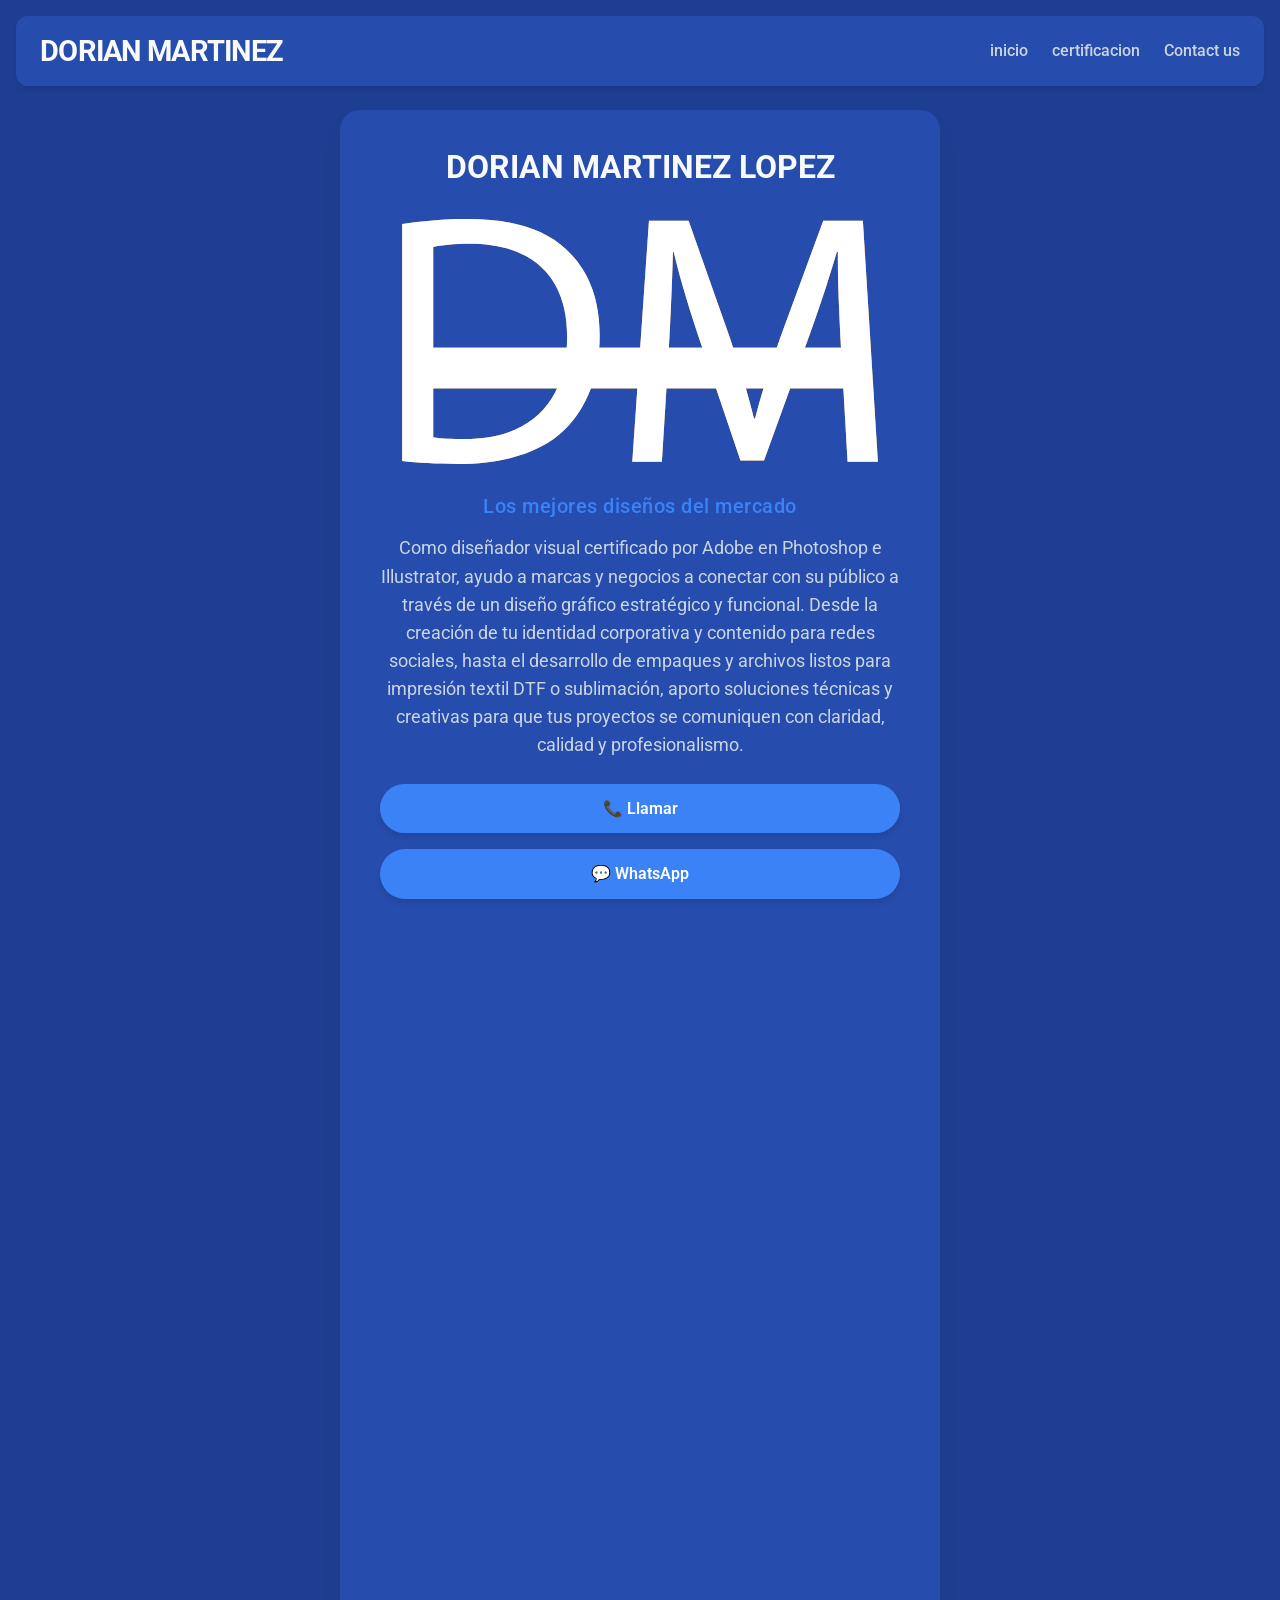
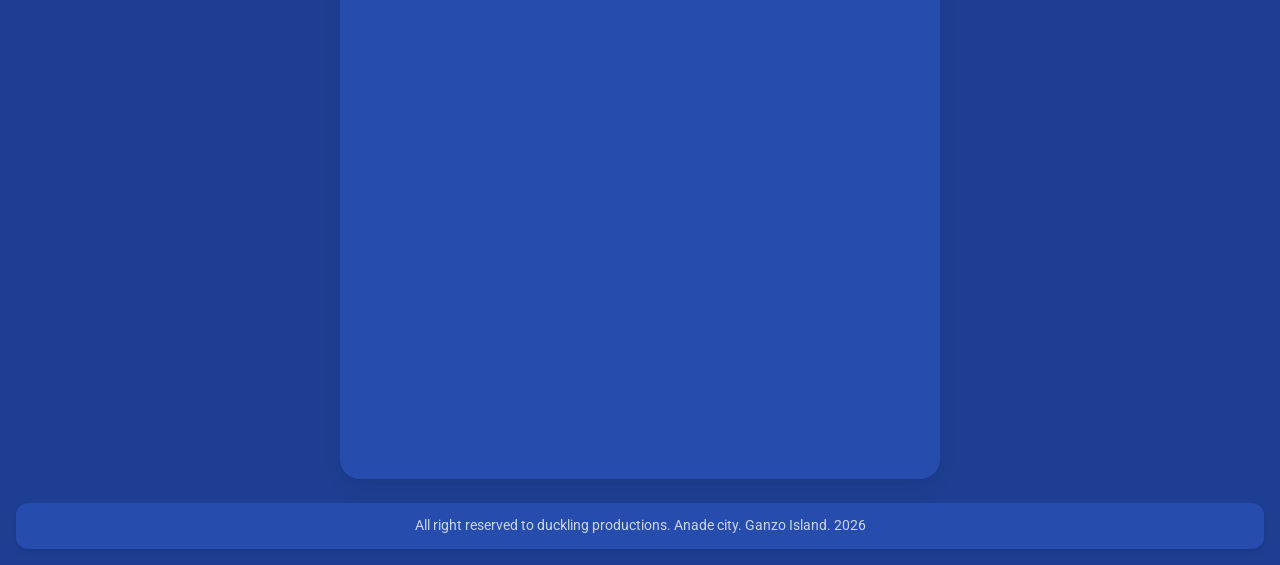
<file: index.html>
<!DOCTYPE html>
<html lang="es">
    <head>
        <meta charset="UTF-8">
        <meta name="viewport" content="width=device-width, initial-scale=1.0">
        <title>Mi App</title>
        <link rel="stylesheet" href="estilos.css">
        <script src="anim.js" defer></script>
    </head>
    <body>
        <header>
            <h1>DORIAN MARTINEZ</h1>
            <nav aria-label="Menú principal">
                <ul>
                    <li><ahref="#inicio">inicio<la></li>
                    <li><ahref="#certificacion">certificacion<la></li>
                    <li>Contact us</li>
                </ul>
            </nav>
        </header>
        <main aria-label="Contenido principal">
            <article id="inicio">
                <h2>DORIAN MARTINEZ LOPEZ</h2>
                <img src="logo410.svg" alt="logo de dorian martinez">
                <h3>Los mejores diseños del mercado</h3>
                <p>Como diseñador visual certificado por Adobe en Photoshop e Illustrator, ayudo a marcas y negocios a conectar con su público a través de un diseño gráfico estratégico y funcional. Desde la creación de tu identidad corporativa y contenido para redes sociales, hasta el desarrollo de empaques y archivos listos para impresión textil DTF o sublimación, aporto soluciones técnicas y creativas para que tus proyectos se comuniquen con claridad, calidad y profesionalismo.</p>
                <div class="botones-accion">
                    <a href="tel:+529513215657" class="btn btn-llamar">📞 Llamar</a>
                    <a href="https://wa.me/529511232222" class="btn btn-whatsapp" target="_blank">💬 WhatsApp</a>
                </div>
            <article id="certificacion"

            <article>
                <h2>Ganzo Island</h2>
                <img src="insignia.png" alt="Ganzo Island Logo">
                <h3>Contacto</h3>

                <!-- 1. QR + descarga .vcf -->
                <div class="qr-section">
                    <button id="btnMostrarQR" class="btn btn-secundario">📱 Mostrar QR de contacto</button>
                    <div id="qrContainer" class="qr-container">
                        <img src="contacto.svg" alt="Código QR para contacto" class="qr-imagen">
                        <a href="contacto.vcf" download="contacto.vcf" class="btn btn-descarga">⬇ Descargar contacto .vcf</a>
                    </div>
                </div>

                <!-- 2. Copiar datos -->
                <button id="btnCopiarDatos" class="btn btn-copiar">📋 Copiar datos de contacto</button>

                <!-- 3. Formulario -->
                <form id="formContacto" class="form-contacto">
                    <div class="campo">
                        <label for="nombre">Nombre:</label>
                        <input type="text" id="nombre" name="nombre" placeholder="Tu nombre" required>
                    </div>
                    <div class="campo">
                        <label for="correo">Correo electrónico:</label>
                        <input type="email" id="correo" name="correo" placeholder="tucorreo@ejemplo.com" required>
                    </div>
                    <div class="campo">
                        <label for="mensaje">Mensaje:</label>
                        <textarea id="mensaje" name="mensaje" rows="4" placeholder="Escribe tu mensaje aquí..." required></textarea>
                    </div>
                    <div class="accion-formulario">
                        <button type="submit" class="btn btn-enviar">📩 Solicitar información</button>
                    </div>
                </form>
            </article>
        </main>
        <footer>
            <pre>All right reserved to duckling productions. Anade city. Ganzo Island. 2026</pre>
        </footer>
    </body>
</html>
</file>
<file: estilos.css>
@import url('https://fonts.googleapis.com/css2?family=Roboto:wght@400;500;700&display=swap');

/* ==========================================
   1. RESET Y CONFIGURACIÓN GLOBAL
   ========================================== */

/* Reset básico: elimina márgenes y paddings, y unifica el modelo de caja */
* {
    margin: 0;
    padding: 0;
    box-sizing: border-box;
}

/* Configuración base del body */
body {
    /* Fuente nativa del sistema para un aspecto moderno */
    font-family: 'Roboto', system-ui, -apple-system, BlinkMacSystemFont, 'Segoe UI', Roboto, sans-serif;
    background-color: #1e3e91; /* Fondo de página (gris claro) */
    color: #e2e8f0; /* Texto principal (gris oscuro) */
    line-height: 1.6;
    min-height: 100vh;

    display: flex;
    flex-direction: column;
    padding: 1rem;
}

/* ==========================================
   2. HEADER (solo horizontal)
   ========================================== */

header {
    background-color: #264cae;
    padding: 0.75rem 1.5rem;
    border-radius: 12px;
    box-shadow: 0 4px 6px -1px rgba(0, 0, 0, 0.07), 0 2px 4px -1px rgba(0, 0, 0, 0.04);
    margin-bottom: 1.5rem;

    display: flex;
    justify-content: space-between;
    align-items: center;
    flex-wrap: wrap;
}

header h1 {
    font-size: 1.8rem;
    font-weight: 700;
    color: #f8fafc; /* Texto del logo (gris muy oscuro) */
    letter-spacing: -0.025em;
}

/* Navegación: usamos Flexbox sin gap (base segura) */
nav ul {
    list-style: none;
    display: flex;
}

nav ul li {
    margin-right: 1.5rem;
    font-weight: 500;
    color: #cbd5e1; /* Texto del menú (gris medio) */
    cursor: default;
    transition: color 0.2s ease;
}

nav ul li:last-child {
    margin-right: 0;
}

/* Efecto hover para los ítems del menú (usa COLOR_PRIMARIO) */
nav ul li:hover {
    color: #3b82f6; /* COLOR_PRIMARIO (azul) */
}

/* ==========================================
   MEJORA PROGRESIVA CON @supports (gap)
   ========================================== */

@supports (gap: 1.5rem) {
    nav ul {
        gap: 1.5rem;
    }
    nav ul li {
        margin-right: 0;
    }
}

/* ==========================================
   3. MAIN (contenedor para centrar article)
   ========================================== */

main {
    flex: 1;
    display: flex;
    flex-direction: column;
    justify-content: center;
    align-items: center;
    margin-bottom: 1.5rem;
}

/* ==========================================
   4. ARTICLE (tarjeta centrada)
   ========================================== */

article {
    background-color: #264cae;
    height: 100%;
    padding: 2rem 2.5rem;
    border-radius: 20px;
    box-shadow: 0 10px 25px -5px rgba(0, 0, 0, 0.08), 0 8px 10px -6px rgba(0, 0, 0, 0.02);
    max-width: 600px;
    margin-left: auto;
    margin-right: auto;
    width: 100%;
    text-align: center;
    margin-bottom: 1.5rem;

    opacity: 0;
    transform: translateY(30px);
    transition: opacity 0.6s ease, transform 0.6s ease;
}

article.visible {
    opacity: 1;
    transform: translateY(0);
}

article h2 {
    font-size: 2rem;
    font-weight: 700;
    color: #f8fafc; /* Título principal (gris muy oscuro) */
    margin-bottom: 0.5rem;
}

article img {
    max-width: 100%;
    height: auto;
    border-radius: 12px;
    margin: 1rem 0;
    display: block;
}

/* Título destacado (usa COLOR_PRIMARIO) */
article h3 {
    font-size: 1.25rem;
    font-weight: 500;
    color: #3b82f6; /* COLOR_PRIMARIO */
    margin-bottom: 0.75rem;
    letter-spacing: 0.025em;
}

article p {
    color: #cbd5e1; /* Texto secundario (gris medio) */
    font-size: 1.1rem;
}

@supports (gap: 1.5rem) {
    main {
        gap: 1.5rem;
    }
    article {
        margin-bottom: 0;
    }
}

/* ==========================================
   5. FOOTER (solo horizontal)
   ========================================== */

footer {
    background-color: #264cae;
    padding: 0.75rem 1.5rem;
    border-radius: 12px;
    box-shadow: 0 4px 6px -1px rgba(0, 0, 0, 0.07), 0 2px 4px -1px rgba(0, 0, 0, 0.04);
    text-align: center;
    color: #cbd5e1; /* Texto del footer (gris claro) */
    font-size: 0.85rem;
    margin-top: 0;
}

footer pre {
    font-family: inherit;
    white-space: pre-wrap;
    word-break: break-word;
    margin: 0;
}

/* ==========================================
   BOTONES DE ACCIÓN (primer article)
   ========================================== */

.botones-accion {
    display: flex;
    justify-content: center;
    margin-top: 1.5rem;
    flex-wrap: wrap;
    flex-direction: column;
    align-items: stretch;
    gap: 0.75rem;
    margin-top: 1.5rem;
}

@supports not (gap: 0.75rem) {
    .botones-accion {
        gap: 0;
    }
    .btn {
        margin-bottom: 0.75rem;
    }
    .btn:last-child {
        margin-bottom: 0;
    }
}

/* Base para todos los botones (usa COLOR_PRIMARIO por defecto) */
.btn {
    display: block;
    padding: 0.75rem 1.5rem;
    border-radius: 50px;
    width: 100%;
    text-align: center;
    text-decoration: none;
    font-weight: 600;
    font-size: 1rem;
    color: #ffffff;
    background-color: #3b82f6; /* COLOR_PRIMARIO */
    transition: background-color 0.3s ease, transform 0.2s ease;
    box-shadow: 0 4px 6px rgba(0, 0, 0, 0.1);
    border: none;
    cursor: pointer;
}

.btn:hover {
    transform: scale(1.03);
}
.btn:active {
    transform: scale(0.97);
}

/* BOTONES PRINCIPALES (Llamar, WhatsApp, Enviar) → COLOR_PRIMARIO */
.btn-llamar,
.btn-whatsapp,
.btn-enviar {
    background-color: #3b82f6; /* COLOR_PRIMARIO */
}
.btn-llamar:hover,
.btn-whatsapp:hover,
.btn-enviar:hover {
    background-color: #2563eb; /* COLOR_PRIMARIO más oscuro */
}

/* BOTONES SECUNDARIOS (QR, Descarga, Copiar) → COLOR_SECUNDARIO */
.btn-secundario,
.btn-descarga,
.btn-copiar {
    background-color: #3b82f6; /* COLOR_SECUNDARIO (morado) */
}
.btn-secundario:hover,
.btn-descarga:hover,
.btn-copiar:hover {
    background-color: #2563eb; /* COLOR_SECUNDARIO más oscuro */
}

/* Mejora con @supports para usar gap (si es compatible) */
@supports (gap: 1rem) {
    .botones-accion {
        gap: 1rem;
    }
}

/* ==========================================
   ESTILOS PARA EL SEGUNDO ARTICLE
   ========================================== */

/* --- Sección QR --- */
.qr-section {
    margin: 1.5rem 0;
}

.qr-container {
    opacity: 0;
    max-height: 0;
    overflow: hidden;
    transition: opacity 0.5s ease, max-height 0.5s ease;
    display: flex;
    flex-direction: column;
    align-items: center;
    gap: 1rem;
    margin-top: 1rem;
}

.qr-container.visible {
    opacity: 1;
    max-height: 500px;
}

.qr-imagen {
    max-width: 200px;
    height: auto;
    border-radius: 12px;
    border: 1px solid #e2e8f0; /* Borde gris claro (acromático) */
}

/* --- Botones generales (se aplican las reglas de .btn anteriores) --- */
/* Nota: ya están definidos arriba, no hace falta repetir */

/* --- Formulario --- */
.form-contacto {
    margin-top: 1.5rem;
    text-align: left;
}

.campo {
    margin-bottom: 1rem;
}

.campo label {
    display: block;
    font-weight: 500;
    color: #cbd5e1; /* Gris medio */
    margin-bottom: 0.25rem;
}

.campo input,
.campo textarea {
    width: 100%;
    padding: 0.5rem 0.75rem;
    border: 1px solid #d1d5db; /* Borde gris claro */
    border-radius: 8px;
    font-size: 1rem;
    font-family: inherit;
    transition: border-color 0.2s ease;
    background-color: #1e3e91;
    color: #ffffff;
}

.campo input:focus,
.campo textarea:focus {
    border-color: #3b82f6; /* COLOR_PRIMARIO */
    outline: none;
    background-color: #1e3e91;
}

.accion-formulario {
    text-align: center;
    margin-top: 0.5rem;
}

/* --- Ajustes para móviles (apilado) --- */
@media (max-width: 480px) {
    .btn {
        width: 100%;
        display: block;
    }
    .qr-imagen {
        max-width: 150px;
    }
}
</file>
